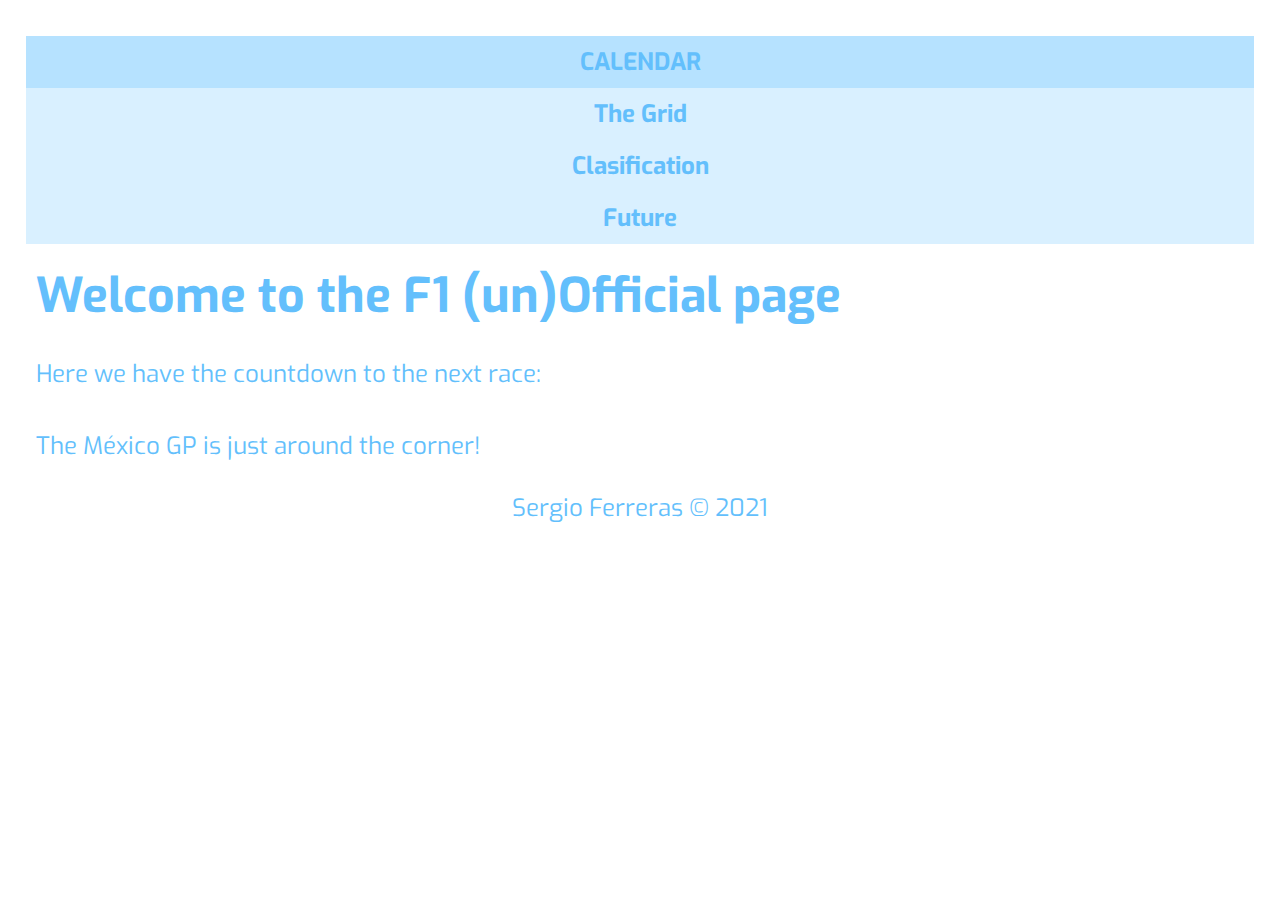
<file: index.html>
<!DOCTYPE html>
<html lang="en">
<head>
	<meta charset="UTF-8">
	<meta name="viewport" content="width=device-width, initial-scale=1.0">
	<link rel="icon" href="images\formula.png">
	<link rel="stylesheet" type = "text/css" href="css/html5reset.css">
	<link rel="stylesheet" type = "text/css" href="css/style.css">
    <link rel="stylesheet" type="text/css" href="https://fonts.googleapis.com/css2?family=Exo:wght@400&display=swap">
	<title>Formula 1</title>
</head>
<body>
	<header>
		<nav>
			<ul>
				<li class="current"><a href = "index.html">Calendar</a></li>
				<li><a href = "grid.html">The Grid</a></li>
				<li><a href = "clasification.html">Clasification</a></li>
				<li><a href = "2022.html">Future</a></li>
			</ul>
		</nav>
		<h1>Welcome to the F1 (un)Official page</h1>
	</header>



	<main>

		<p>Here we have the countdown to the next race: </p>
		<!--THE FOLLOWING CODE CORRESPONDS TO THE COUNTDOWN AND
		WAS RETRIEVED FROM https://www.w3schools.com/howto/tryit.asp?filename=tryhow_js_countdown-->
		<p id="demo"></p>
		<script>
		var countDownDate = new Date("Nov 7, 2021 14:00:00").getTime();
		var x = setInterval(function() {
		var now = new Date().getTime();
		var distance = countDownDate - now;
		var days = Math.floor(distance / (1000 * 60 * 60 * 24));
		var hours = Math.floor((distance % (1000 * 60 * 60 * 24)) / (1000 * 60 * 60));
		var minutes = Math.floor((distance % (1000 * 60 * 60)) / (1000 * 60));
		var seconds = Math.floor((distance % (1000 * 60)) / 1000);
		document.getElementById("demo").innerHTML = days + "d " + hours + "h "
		+ minutes + "m " + seconds + "s ";
		if (distance < 0) {
			clearInterval(x);
			document.getElementById("demo").innerHTML = "DONE";}
		}, 1000);
		</script>
		<!--THE CODE ABOVE WAS RETRIEVED FROM W3SCHOOLS (YOU CAN SEE THE LINK) AND CORRESPONDS TO THE COUNTDOWN-->

		<p>The México GP is just around the corner!</p>
	</main>

	<footer>
		<p>Sergio Ferreras &copy; 2021</p>
	</footer>
</body>
</html>
</file>
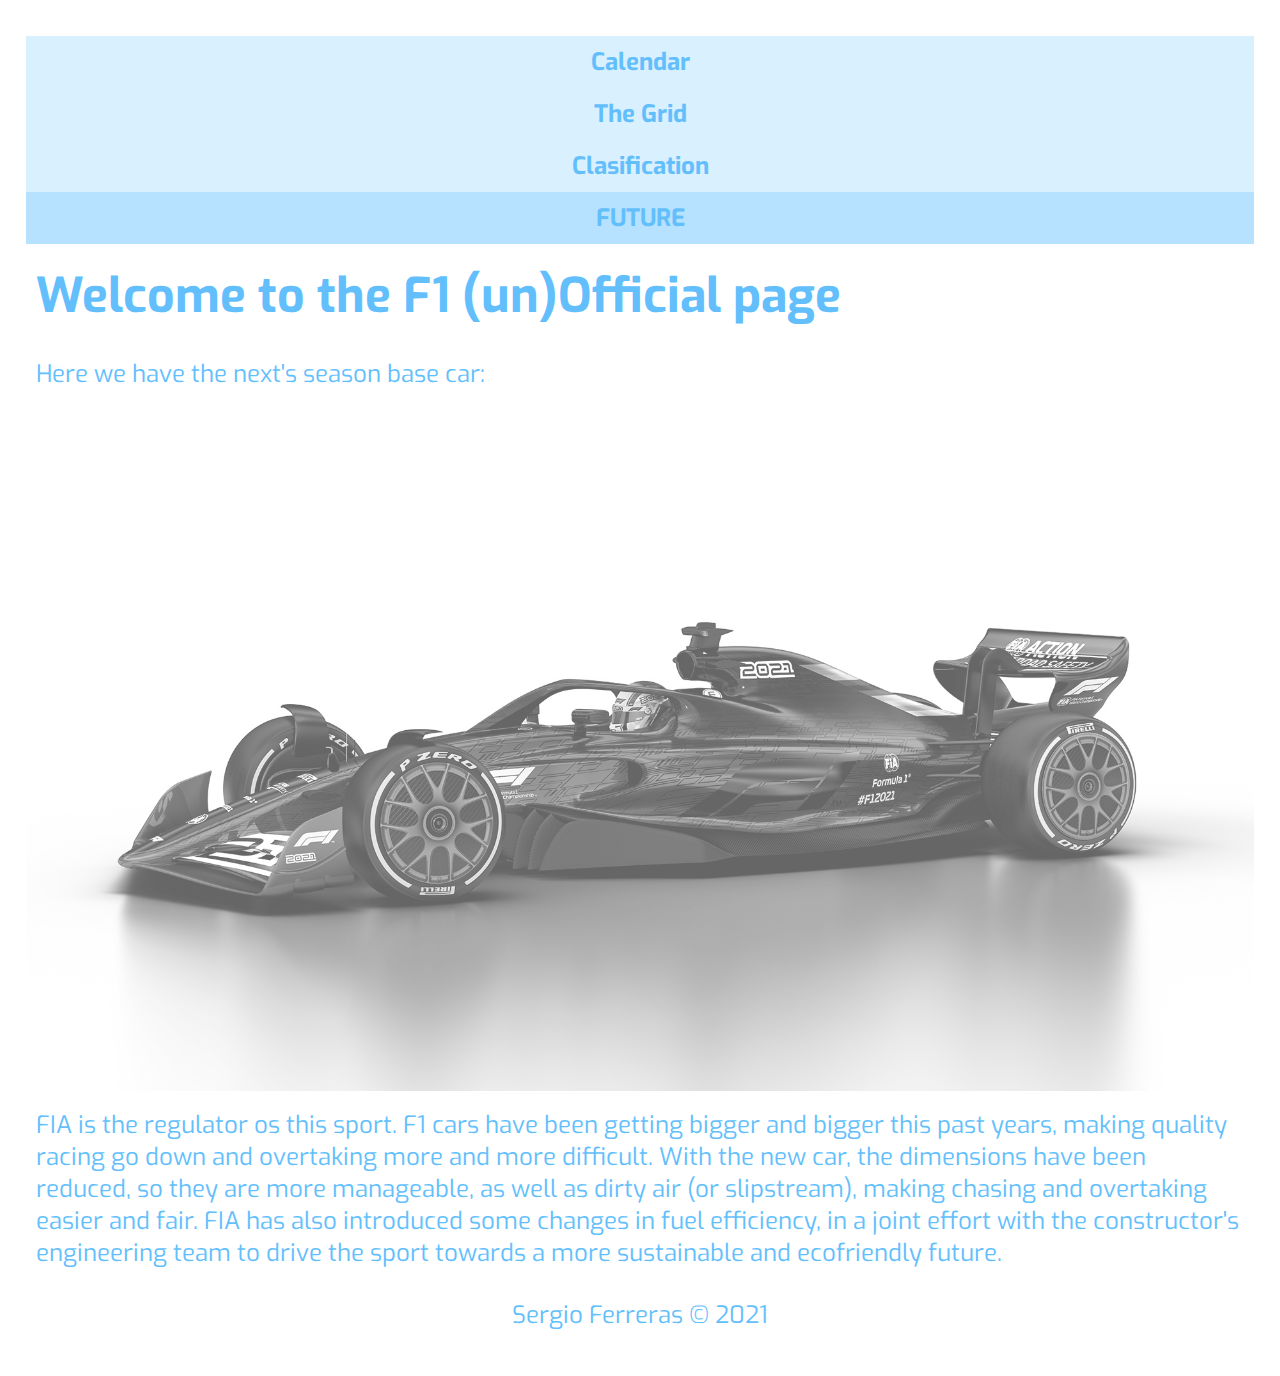
<file: 2022.html>
<!DOCTYPE html>
<html lang="en">
<head>
	<meta charset="UTF-8">
	<meta name="viewport" content="width=device-width, initial-scale=1.0">
	<link rel="icon" href="images\formula.png">
	<link rel="stylesheet" type = "text/css" href="css/html5reset.css">
	<link rel="stylesheet" type = "text/css" href="css/style.css">
    <link rel="stylesheet" type="text/css" href="https://fonts.googleapis.com/css2?family=Exo:wght@400&display=swap">
	<title>2022</title>
</head>
<body>
	<header>
		<nav>
			<ul>
				<li><a href = "index.html">Calendar</a></li>
				<li><a href = "grid.html">The Grid</a></li>
				<li><a href = "clasification.html">Clasification</a></li>
				<li class="current"><a href = "2022.html">Future</a></li>
			</ul>
		</nav>
		<h1>Welcome to the F1 (un)Official page</h1>
	</header>



	<main>

		<p>Here we have the next's season base car: </p>
		<div class="img2022"><img src="images/F1 2022.jpg" alt="2022 F1 base car"/></div>

		<p> FIA is the regulator os this sport. F1 cars have been getting bigger and bigger this past years, making quality racing go down and overtaking more and more difficult. With the new car, the dimensions have been reduced, so they are more manageable, as well as dirty air (or slipstream), making chasing and overtaking easier and fair. FIA has also introduced some changes in fuel efficiency, in a joint effort with the constructor's engineering team to drive the sport towards a more sustainable and ecofriendly future.</p>
	</main>

	<footer>
		<p>Sergio Ferreras &copy; 2021</p>
	</footer>
</body>
</html>
</file>
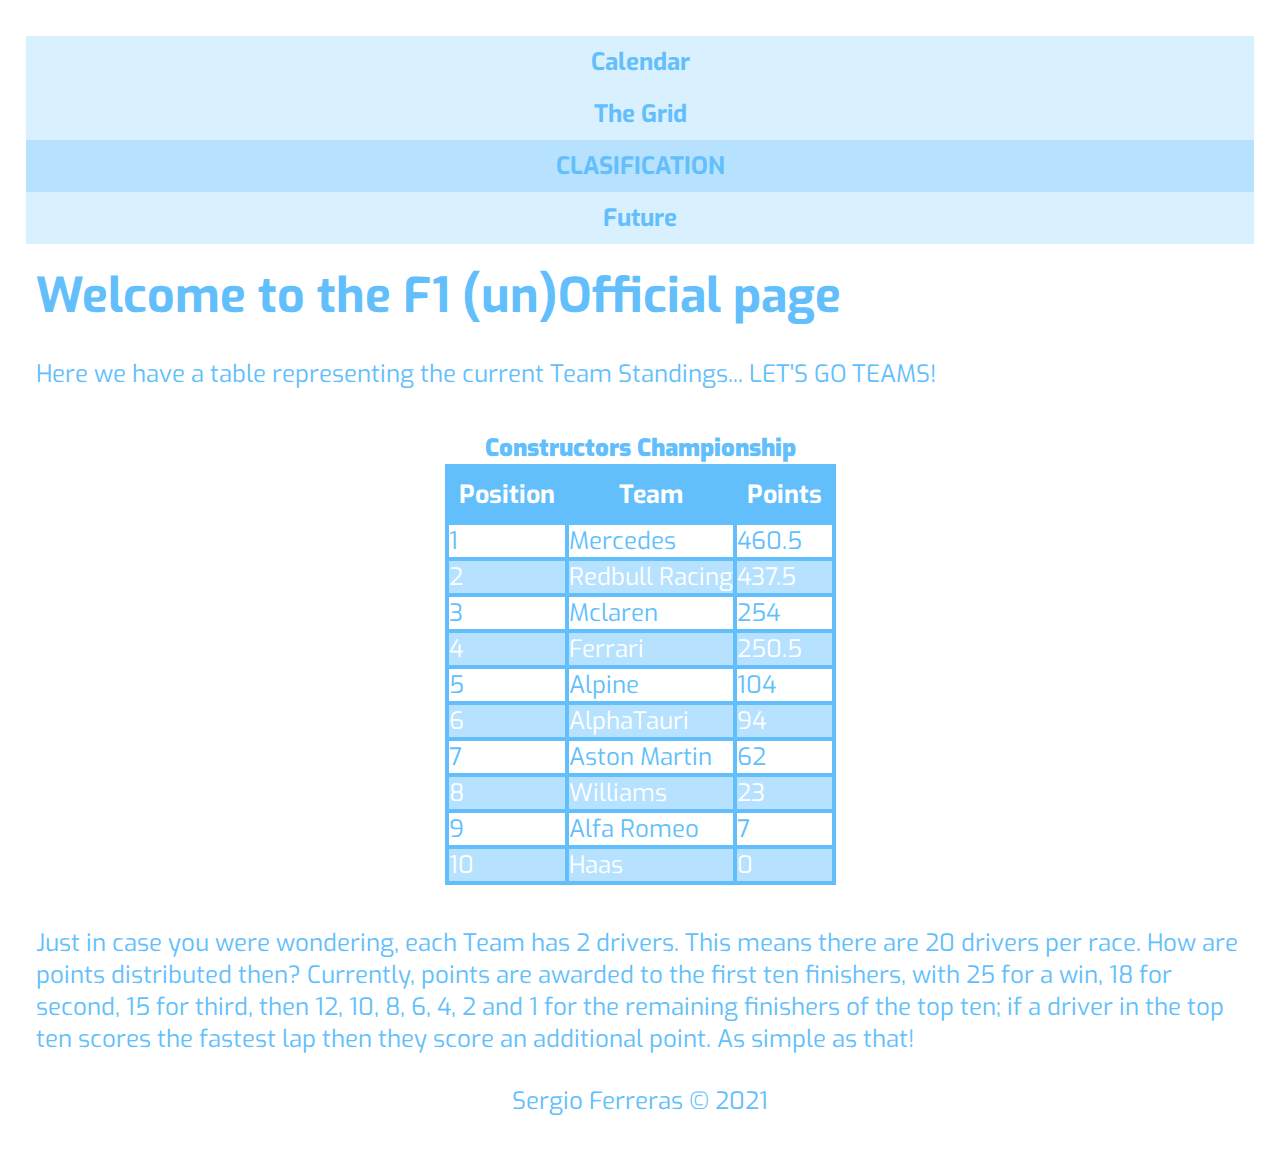
<file: clasification.html>
<!DOCTYPE html>
<html lang="en">
<head>
	<meta charset="UTF-8">
	<meta name="viewport" content="width=device-width, initial-scale=1.0">
	<link rel="icon" href="images\formula.png">
	<link rel="stylesheet" type = "text/css" href="css/html5reset.css">
	<link rel="stylesheet" type = "text/css" href="css/style.css">
    <link rel="stylesheet" type="text/css" href="https://fonts.googleapis.com/css2?family=Exo:wght@400&display=swap">
	<title>Clasification</title>
</head>
<body>
	<header>
		<nav>
			<ul>
				<li><a href = "index.html">Calendar</a></li>
				<li><a href = "grid.html">The Grid</a></li>
				<li class="current"><a href = "clasification.html">Clasification</a></li>
				<li><a href = "2022.html">Future</a></li>
			</ul>
		</nav>
		<h1>Welcome to the F1 (un)Official page</h1>
	</header>



	<main>
		<p>Here we have a table representing the current Team Standings... LET'S GO TEAMS!</p>
		<br>
		<table>
			<caption>Constructors Championship</caption>
			<tr>
			  <th class="colhead">Position</th>
			  <th class="colhead">Team</th>
			  <th class="colhead">Points</th>
			</tr>
			<tr>
			  <td>1</td>
			  <td>Mercedes</td>
			  <td>460.5</td>
			</tr>
			<tr>
				<td>2</td>
				<td>Redbull Racing</td>
				<td>437.5</td>
			</tr>
			<tr>
				<td>3</td>
				<td>Mclaren</td>
				<td>254</td>
			</tr>
			<tr>
				<td>4</td>
				<td>Ferrari</td>
				<td>250.5</td>
			  </tr>
			<tr>
				<td>5</td>
				<td>Alpine</td>
				<td>104</td>
			<tr>
				<td>6</td>
				<td>AlphaTauri</td>
				<td>94</td>
			</tr>
			<tr>
				<td>7</td>
				<td>Aston Martin</td>
				<td>62</td>
			</tr>
			<tr>
				<td>8</td>
				<td>Williams</td>
				<td>23</td>
			</tr>
			<tr>
				<td>9</td>
				<td>Alfa Romeo</td>
				<td>7</td>
			</tr>
			<tr>
				<td>10</td>
				<td>Haas</td>
				<td>0</td>
			</tr>
		  </table>
<br>
		<p>Just in case you were wondering, each Team has 2 drivers. This means there are 20 drivers per race. How are points distributed then? Currently, points are awarded to the first ten finishers, with 25 for a win, 18 for second, 15 for third, then 12, 10, 8, 6, 4, 2 and 1 for the remaining finishers of the top ten; if a driver in the top ten scores the fastest lap then they score an additional point. As simple as that!</p>
	</main>

	<footer>
		<p>Sergio Ferreras &copy; 2021</p>
	</footer>
</body>
</html>
</file>
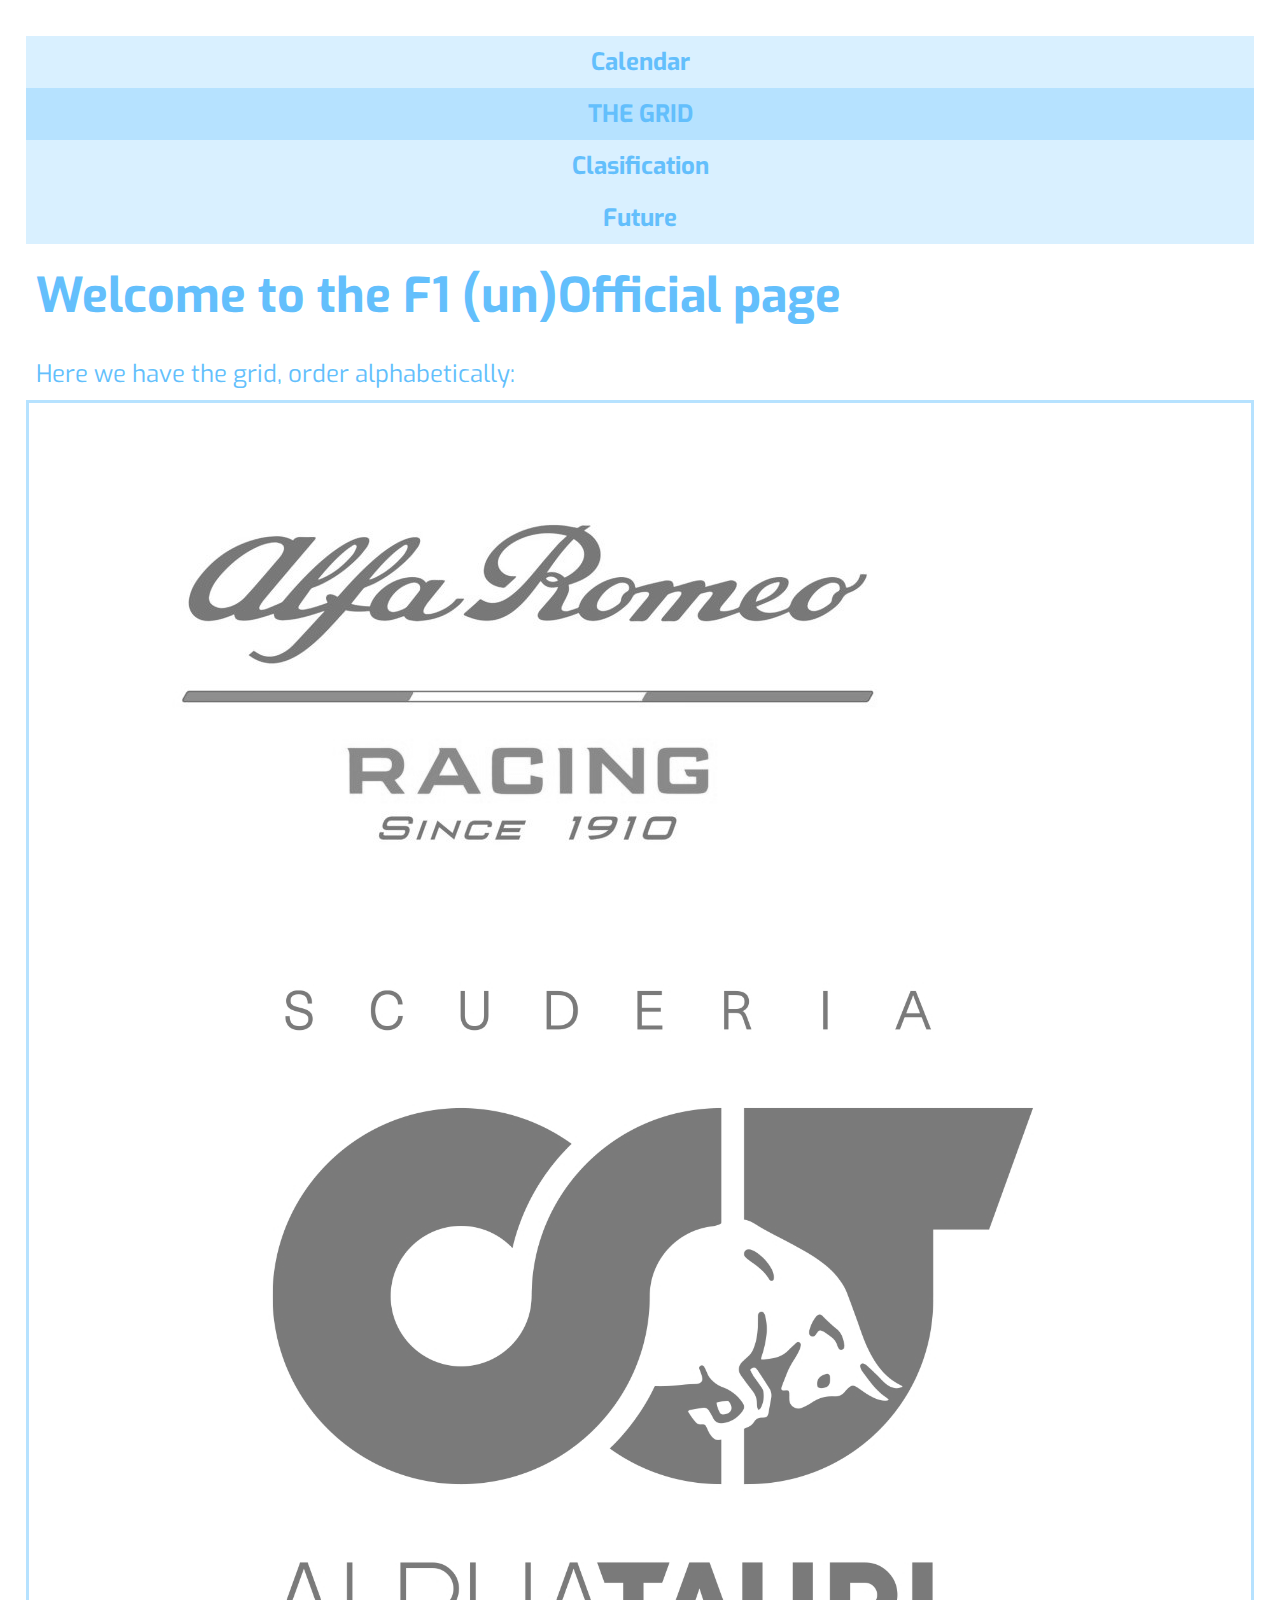
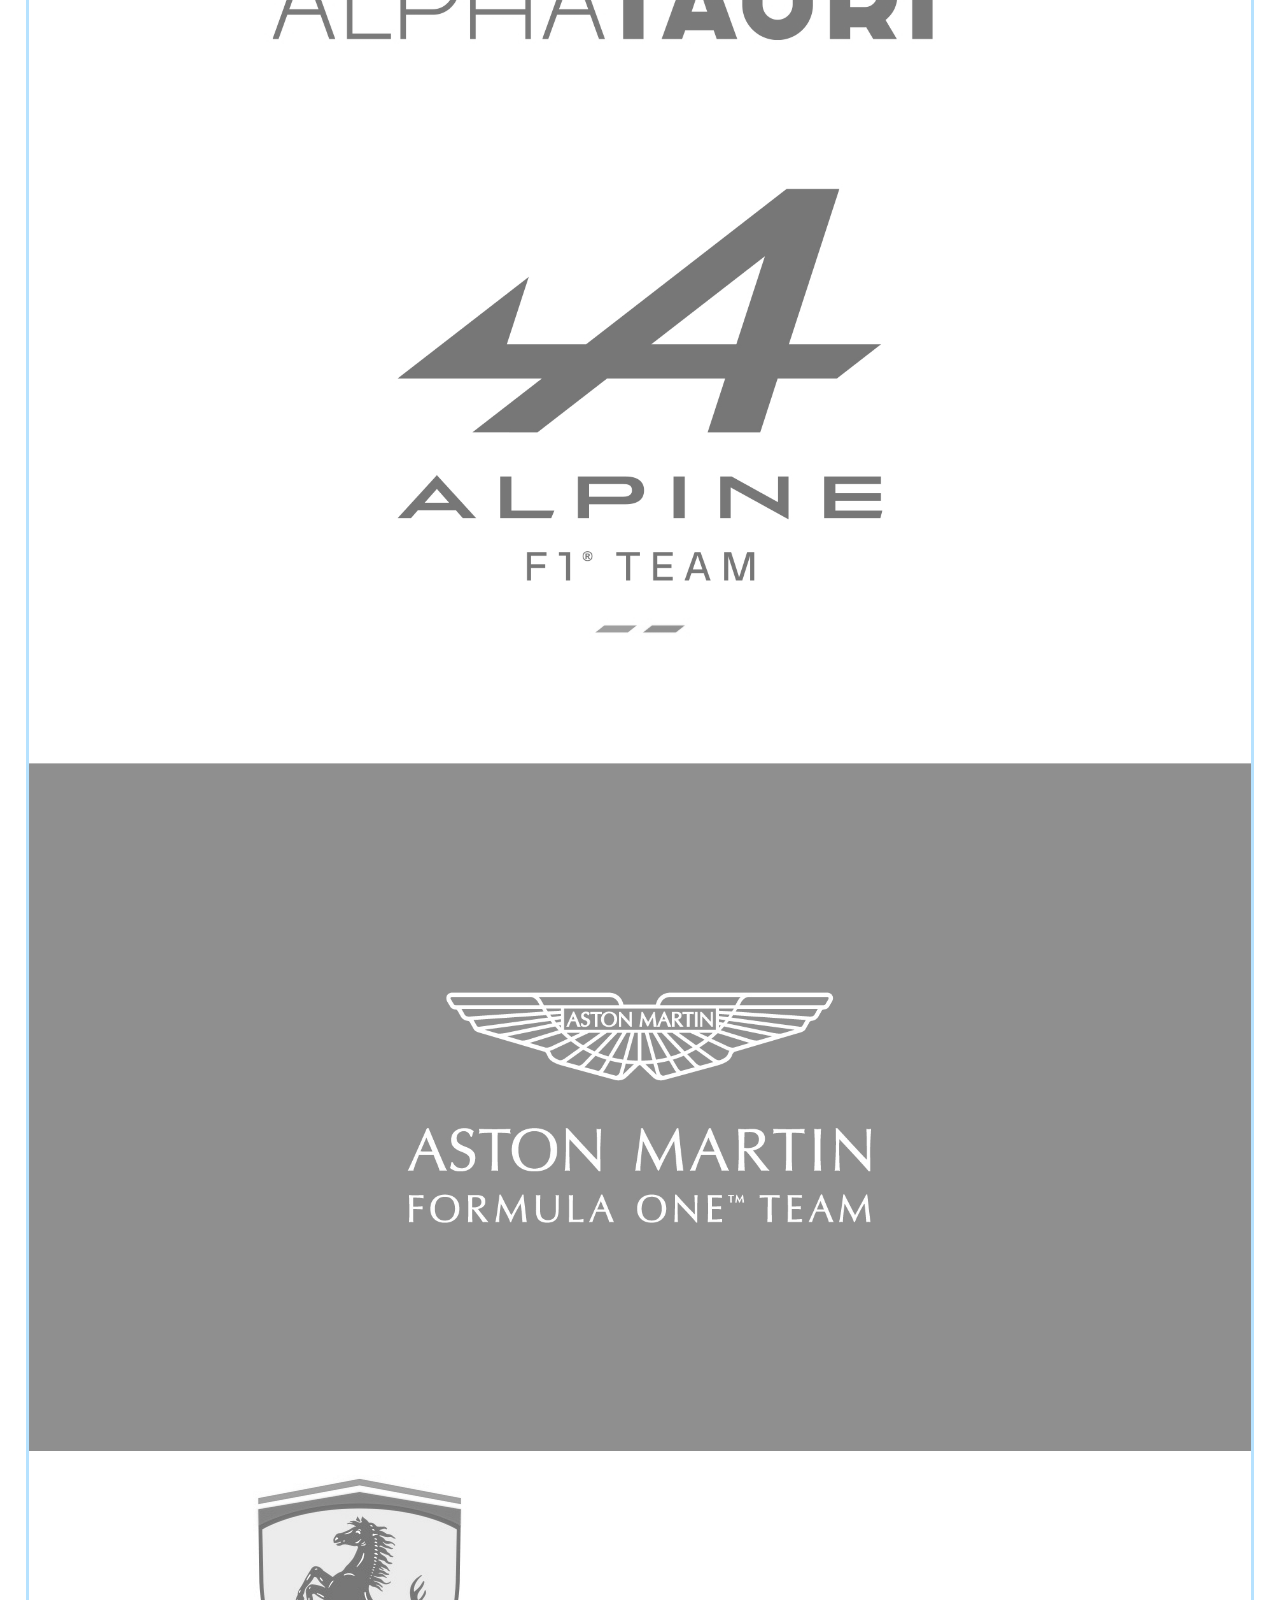
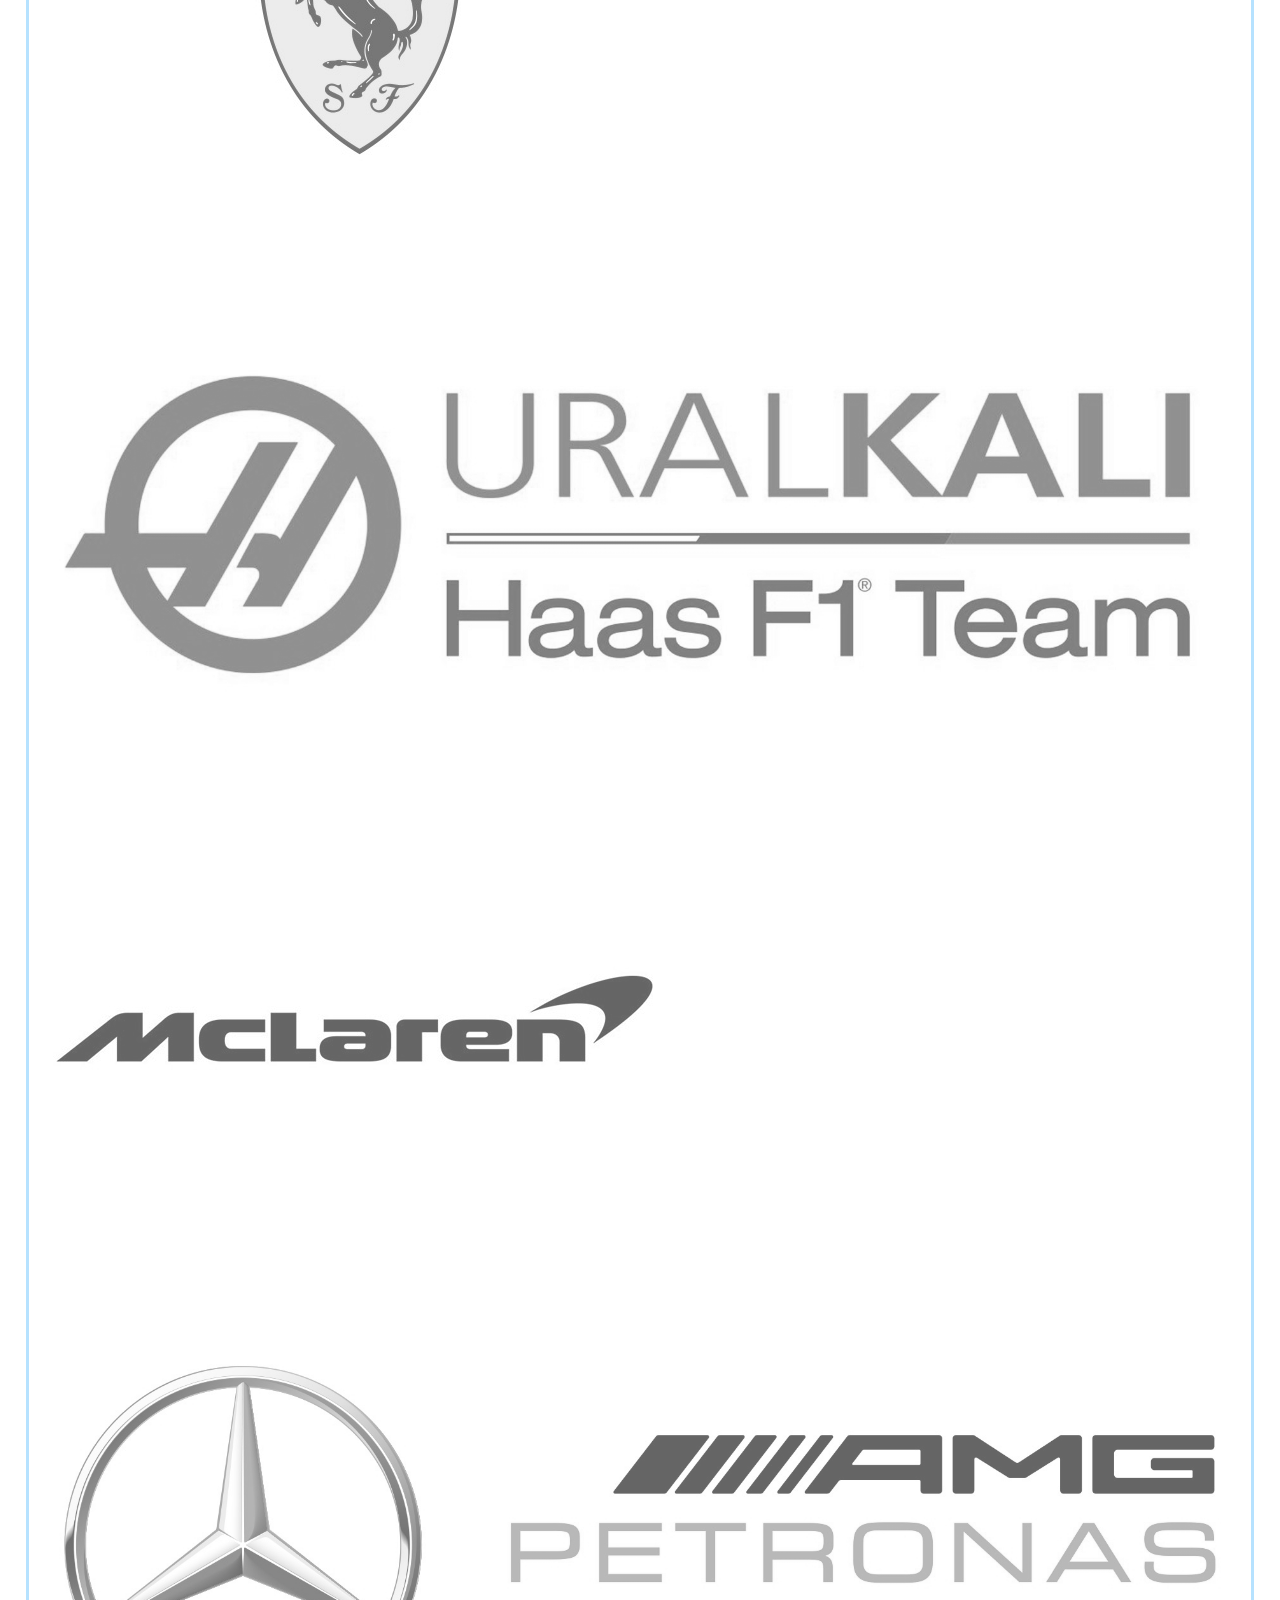
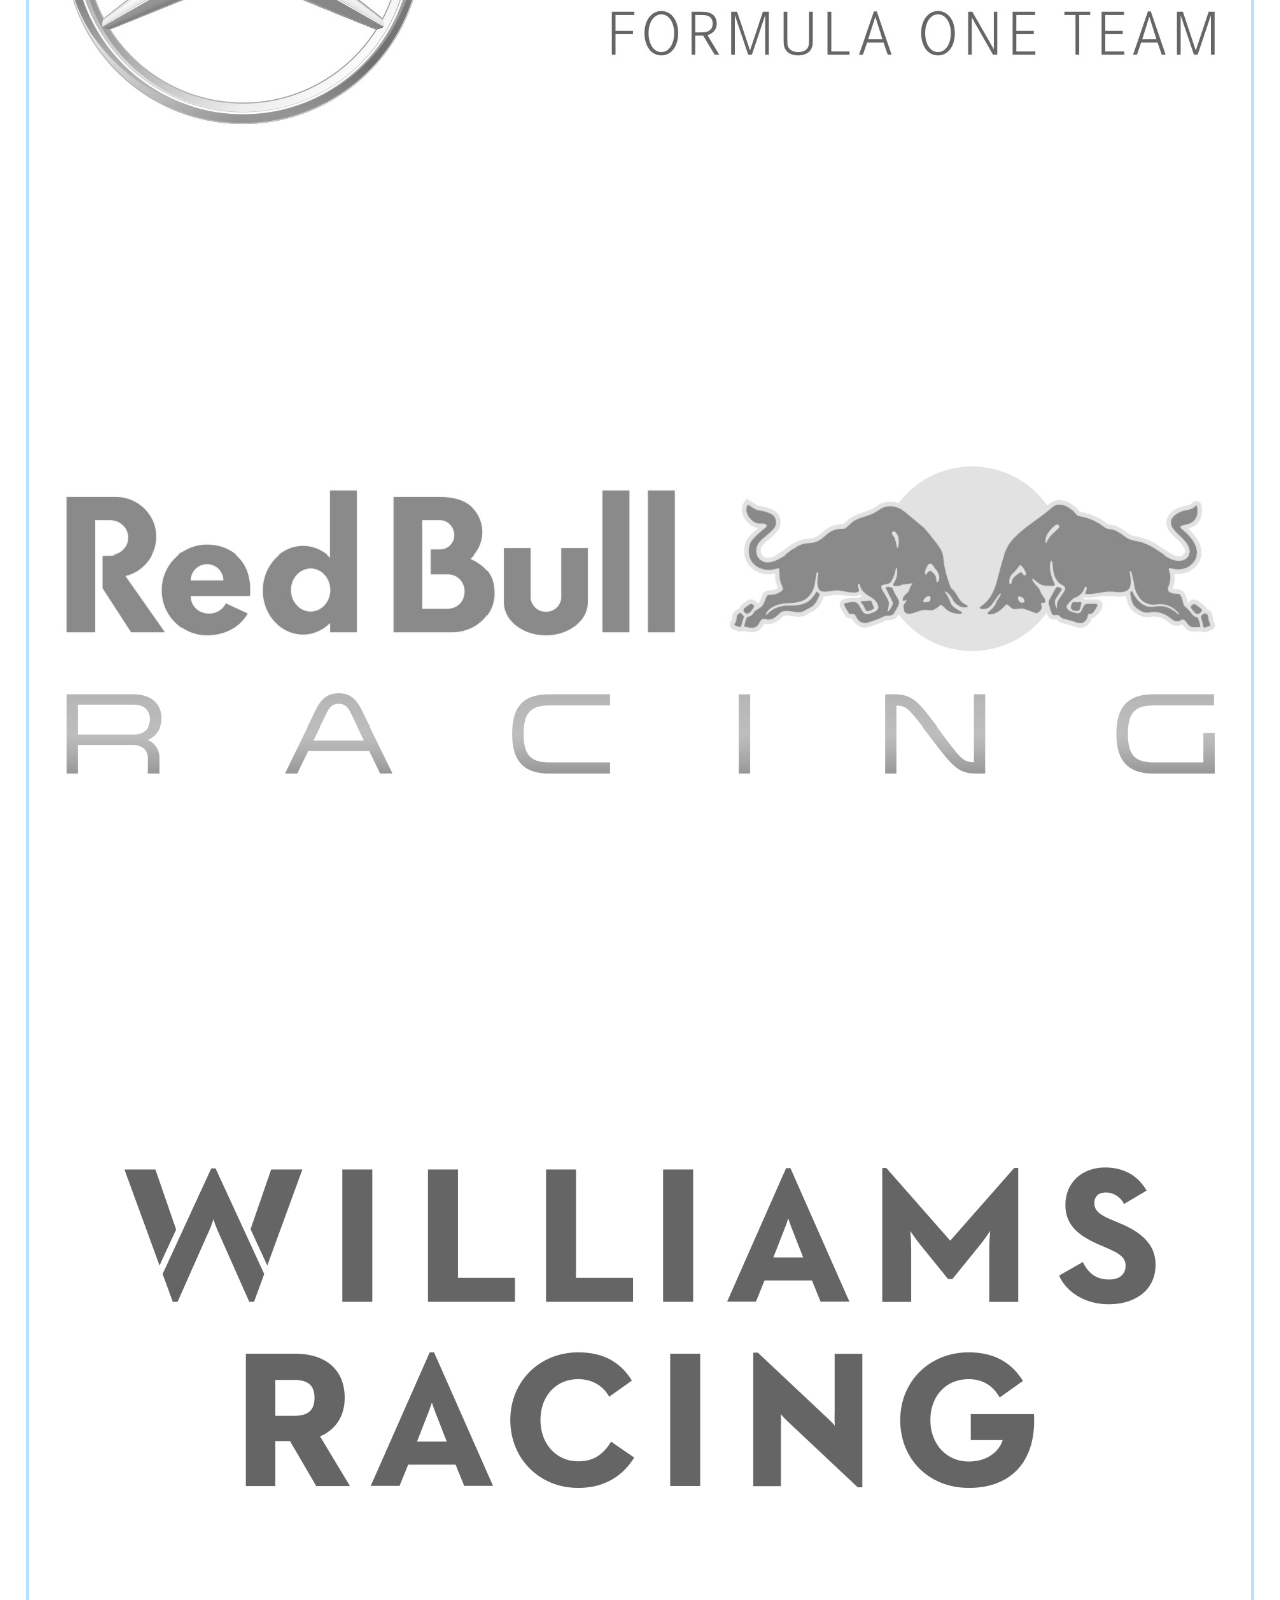
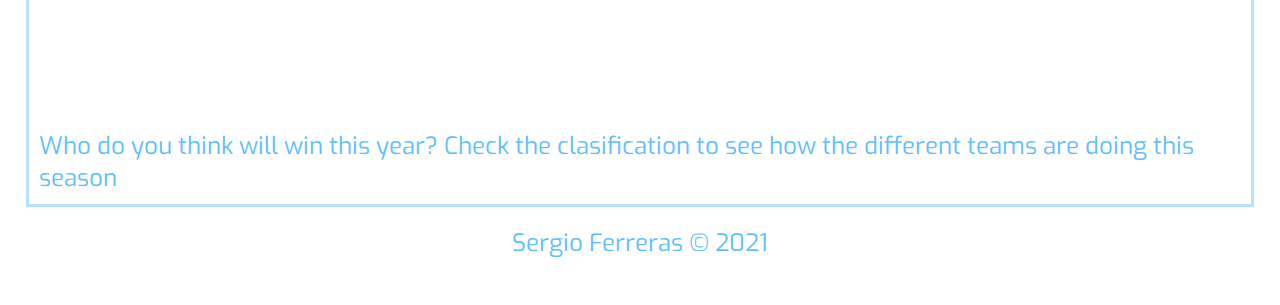
<file: grid.html>
<!DOCTYPE html>
<html lang="en">
<head>
	<meta charset="UTF-8">
	<meta name="viewport" content="width=device-width, initial-scale=1.0">
	<link rel="icon" href="images\formula.png">
	<link rel="stylesheet" type = "text/css" href="css/html5reset.css">
	<link rel="stylesheet" type = "text/css" href="css/style.css">
    <link rel="stylesheet" type="text/css" href="https://fonts.googleapis.com/css2?family=Exo:wght@400&display=swap">
	<title>Grid</title>
</head>
<body>
	<header>
		<nav>
			<ul>
				<li><a href = "index.html">Calendar</a></li>
				<li class="current"><a href = "grid.html">The Grid</a></li>
				<li><a href = "clasification.html">Clasification</a></li>
				<li><a href = "2022.html">Future</a></li>
			</ul>
		</nav>
		<h1>Welcome to the F1 (un)Official page</h1>
	</header>
	<main>
		<p>Here we have the grid, order alphabetically: </p>
		<div class="container">
			<div class="img"><img src="images/AlfaRomeo.jpg" alt="Alfa Romeo"/></div>
			<div class="img"><img src="images/AlphaTauri.jpg" alt="Alpha Tauri" /></div>
			<div class="img"><img src="images/Alpine.jpg" alt="Alpine" /></div>
			<div class="img"><img src="images/AstonMartin.jpg" alt="Aston Martin" /></div>
			<div class="img"><img src="images/Ferrari.jpg" alt="Ferrari" /></div>
			<div class="img"><img src="images/Haas.jpg" alt="Haas"/></div>
			<div class="img"><img src="images/McLaren.jpg" alt="McLaren" /></div>
			<div class="img"><img src="images/Mercedes.jpg" alt="Mercedes" /></div>
			<div class="img"><img src="images/RedBull.jpg" alt="RedBull" /></div>
			<div class="img"><img src="images/Williams.jpg" alt="Williams" /></div>
			<br>
		<p>Who do you think will win this year? Check the <a href = "clasification.html">clasification</a> to see how the different teams are doing this season</p>
	</main>
	<footer>
		<p>Sergio Ferreras &copy; 2021</p>
	</footer>
</body>
</html>
</file>
<file: css/style.css>
body{
	margin:1%;
	padding:1%;
	font-size:150%;
	font-family: 'Exo', sans-serif;
	background-color: white;
}

h1{
	font-size: 2em; 
	font-weight: bold;
	color: rgb(99, 191, 252);
}

/*Style the images*/
/*----------
div{
	width: 90%;
	margin: 0 auto;
	display:grid;
	gap:10px;
	grid-template-columns: 1fr;
	border: 5px solid rgba(138, 208, 255, 0.623);
}

img{
	width:100%;
	filter:grayscale(85%);
	position:relative;
	

    transition-property: filter, border-radius, border; 
  	transition-duration: 1s;
  	transition-timing-function: linear;

 	animation-name: slidein;
  	animation-duration: 4s; 

}
-----*/
img{
    height: auto;
    width: 100%;
	position:relative;
	filter: grayscale(100%);
	opacity: 60%;
}

.img2022{
	filter: grayscale(100%);
}

/*Make the h2 heading match h1*/
h2{
	font-size: 2em; 
	font-weight: bold;
}

/*Improve the spacing for paragraphs AND headings*/
p, h1, h2 {
    padding: 10px;
	color: rgb(99, 191, 252);
}

/*Add borders around the main components and some
space too*/
header, nav, main, h1, footer{
	margin: 10px 0;
}
nav li{
	background-color:rgba(138, 208, 255, 0.323);
	padding:10px;
	width:100%;
	display: inline-block;
	text-decoration: none;
	text-align: center;
	font-weight: bold;
}

nav li:hover {
	font-style: italic;
	text-transform: uppercase;
	background-color: rgba(255, 0, 136, 0.61);
}

a {
	text-decoration: none;
	color: rgb(99, 191, 252);
}

nav .current{
	text-transform: uppercase;
	background-color: rgba(138, 208, 255, 0.623);
}

.container{
	display: grid;
	border: 3px solid rgba(138, 208, 255, 0.623);
	grid-template-columns: repeat(auto-fit);
}

.container > div{
	width: fit-content;
    overflow: hidden;
} 
.colhead{
	font-size: 25px;
	background-color: rgb(99, 191, 252);
	padding: 10px;
	color: white;
}
table,td,th{
	border: 2px solid rgb(99, 191, 252);
	margin-left: auto;
	margin-right: auto;
}
caption{
	color: rgb(99, 191, 252);
	font-weight: 900;
}
tr:nth-child(odd) {
	background-color: rgba(138, 208, 255, 0.623);
	color: white;
  }
  tr:nth-child(even) {
	background-color: transparent;
	color:rgb(99, 191, 252)
  }
  
  tr:hover {background-color: deeppink}
  footer{
	  text-align: center;
  }
</file>
